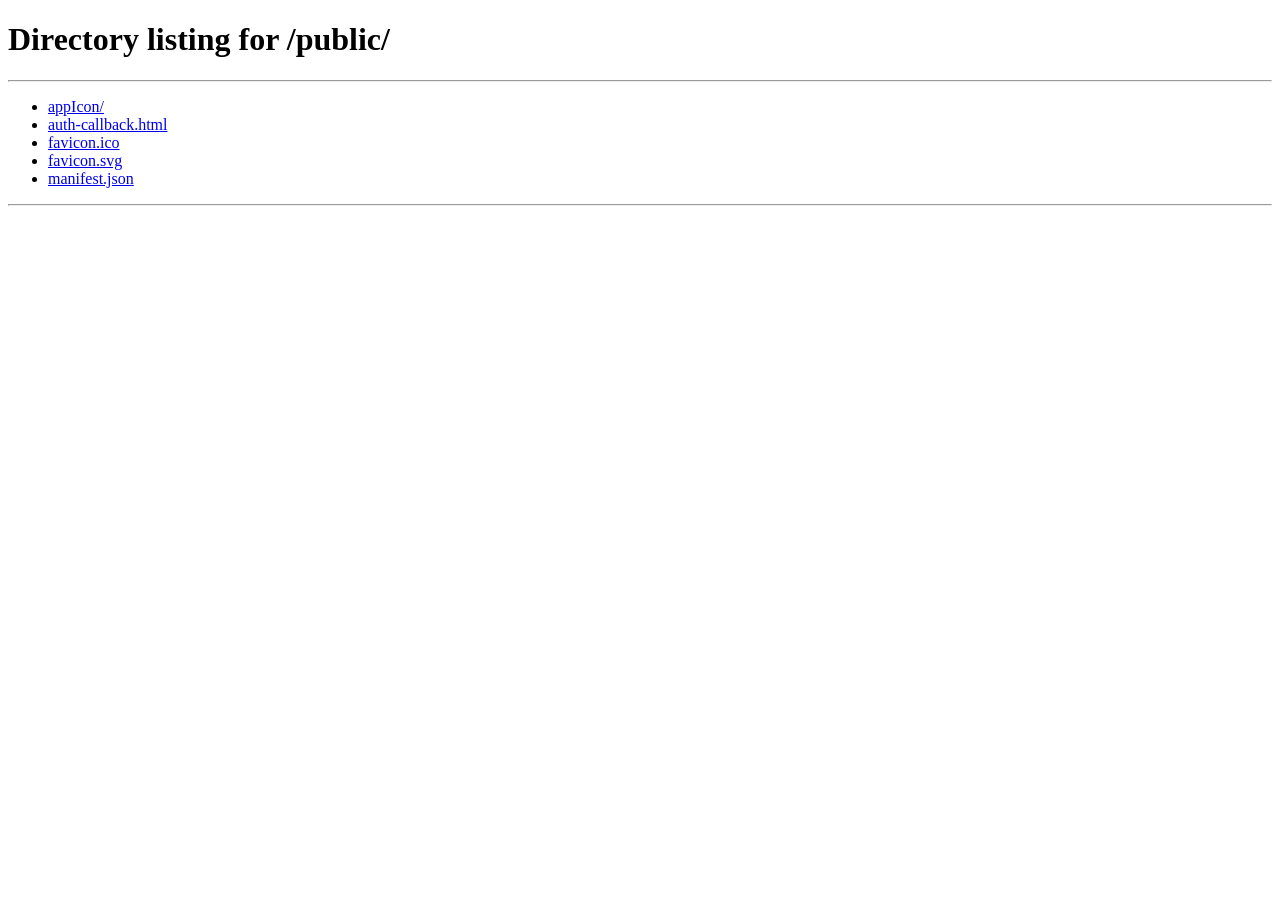
<file: public/auth-callback.html>
<!doctype html>
<html lang="en" translate="no" class="notranslate">
    <head>
        <meta charset="utf-8" />
        <meta
            name="viewport"
            content="minimum-scale=1, initial-scale=1, width=device-width, shrink-to-fit=no"
        />
        <meta name="theme-color" content="#000000" />
        <meta name="google" content="notranslate" />
        <link rel="manifest" href="./manifest.json" />
        <link rel="shortcut icon" href="./favicon.ico" />
        <title>Gerko CRM</title>
        <style>
            body {
                margin: 0;
                padding: 0;
                font-family: sans-serif;
            }

            .loader-container {
                display: flex;
                align-items: center;
                justify-content: center;
                flex-direction: column;
                position: absolute;
                top: 0;
                bottom: 0;
                left: 0;
                right: 0;
                background-color: #fafafa;
            }

            /* CSS Spinner from https://projects.lukehaas.me/css-loaders/ */

            .loader,
            .loader:before,
            .loader:after {
                border-radius: 50%;
            }

            .loader {
                color: #283593;
                font-size: 11px;
                text-indent: -99999em;
                margin: 55px auto;
                position: relative;
                width: 10em;
                height: 10em;
                box-shadow: inset 0 0 0 1em;
                -webkit-transform: translateZ(0);
                -ms-transform: translateZ(0);
                transform: translateZ(0);
            }

            .loader:before,
            .loader:after {
                position: absolute;
                content: '';
            }

            .loader:before {
                width: 5.2em;
                height: 10.2em;
                background: #fafafa;
                border-radius: 10.2em 0 0 10.2em;
                top: -0.1em;
                left: -0.1em;
                -webkit-transform-origin: 5.2em 5.1em;
                transform-origin: 5.2em 5.1em;
                -webkit-animation: load2 2s infinite ease 1.5s;
                animation: load2 2s infinite ease 1.5s;
            }

            .loader:after {
                width: 5.2em;
                height: 10.2em;
                background: #fafafa;
                border-radius: 0 10.2em 10.2em 0;
                top: -0.1em;
                left: 5.1em;
                -webkit-transform-origin: 0px 5.1em;
                transform-origin: 0px 5.1em;
                -webkit-animation: load2 2s infinite ease;
                animation: load2 2s infinite ease;
            }

            @-webkit-keyframes load2 {
                0% {
                    -webkit-transform: rotate(0deg);
                    transform: rotate(0deg);
                }
                100% {
                    -webkit-transform: rotate(360deg);
                    transform: rotate(360deg);
                }
            }

            @keyframes load2 {
                0% {
                    -webkit-transform: rotate(0deg);
                    transform: rotate(0deg);
                }
                100% {
                    -webkit-transform: rotate(360deg);
                    transform: rotate(360deg);
                }
            }
        </style>
    </head>

    <body>
        <noscript> You need to enable JavaScript to run this app. </noscript>
        <div id="root">
            <div class="loader-container">
                <div class="loader">Loading...</div>
            </div>
        </div>
    </body>
    <script>
        const getUrlParams = () => {
            const urlSearchParams = new URLSearchParams(
                window.location.hash.substring(1)
            );
            const access_token = urlSearchParams.get('access_token');
            const refresh_token = urlSearchParams.get('refresh_token');
            const type = urlSearchParams.get('type');

            return { access_token, refresh_token, type };
        };

        function interceptAuthCallback() {
                const hash = window.location.hash;
                const {access_token, refresh_token, type} = getUrlParams();
                window.location.href = `./#/auth-callback?access_token=${access_token}&refresh_token=${refresh_token}&type=${type}`;
        }
    
        // Call the function to intercept the auth callback
        interceptAuthCallback();
    </script>
</html>
</file>
